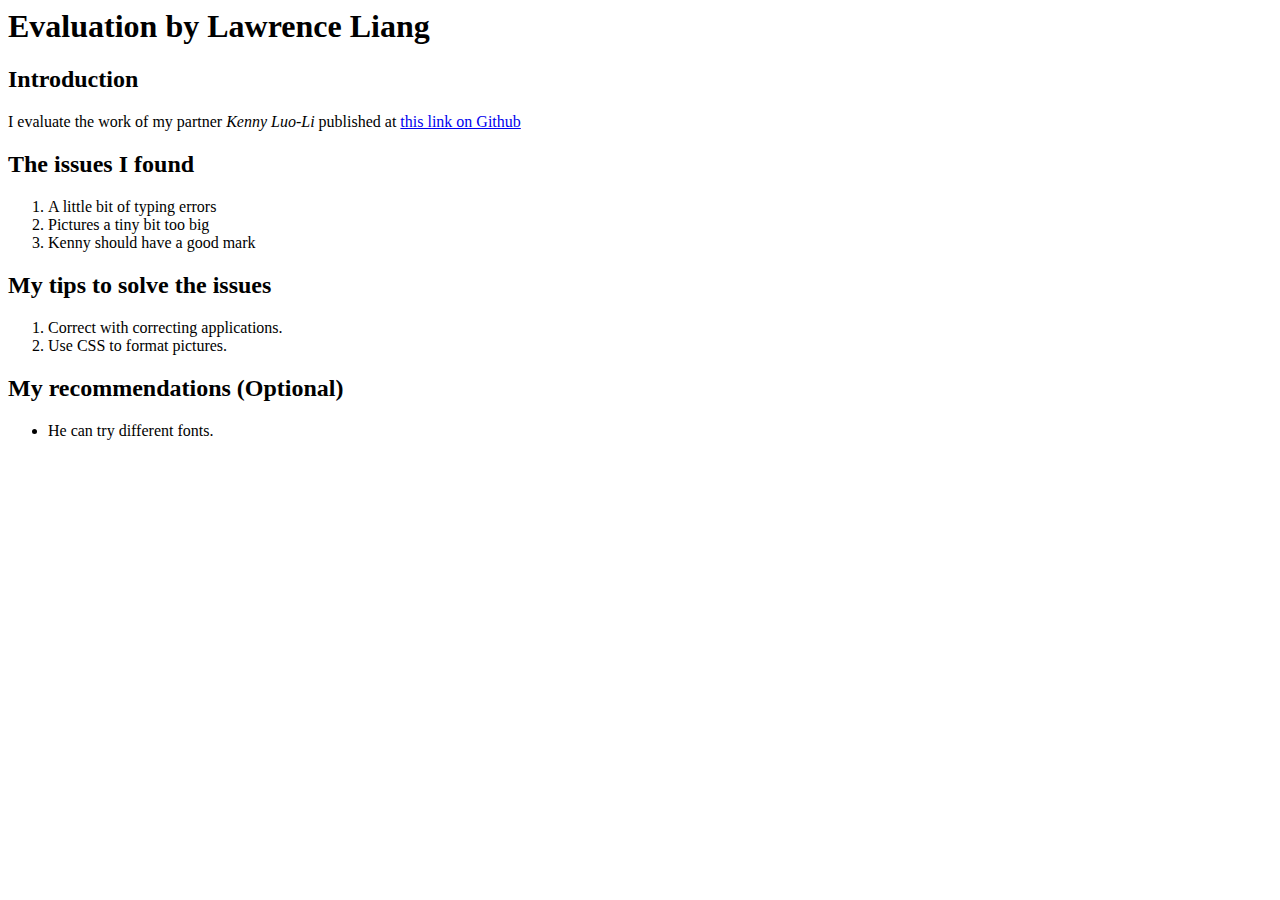
<file: feedback.html>
<html>
  <head>
    <title>LAB4 Evaluation</title>
  </head>
  <body>
      <h1>Evaluation by Lawrence Liang</h1>
      <h2>Introduction</h2>
      <p>I evaluate the work of my partner <em>Kenny Luo-Li</em> published at <a href="https://420n13la.github.io/pacifictrailsresort4-Kenny-star/activities.html">this link on Github</a></p>
    
    <h2>The issues I found</h2>
    <ol>
      <li>A little bit of typing errors</li>
      <li>Pictures a tiny bit too big</li>
      <li>Kenny should have a good mark</li>
    </ol> 
    
    <h2>My tips to solve the issues</h2>
    <ol>
      <li>Correct with correcting applications.</li>
      <li>Use CSS to format pictures.</li>
    </ol> 
    
    <h2>My recommendations (Optional)</h2>
    <ul>
      <li>He can try different fonts.</li>

    </ul>  
  </body>
</html>
</file>
